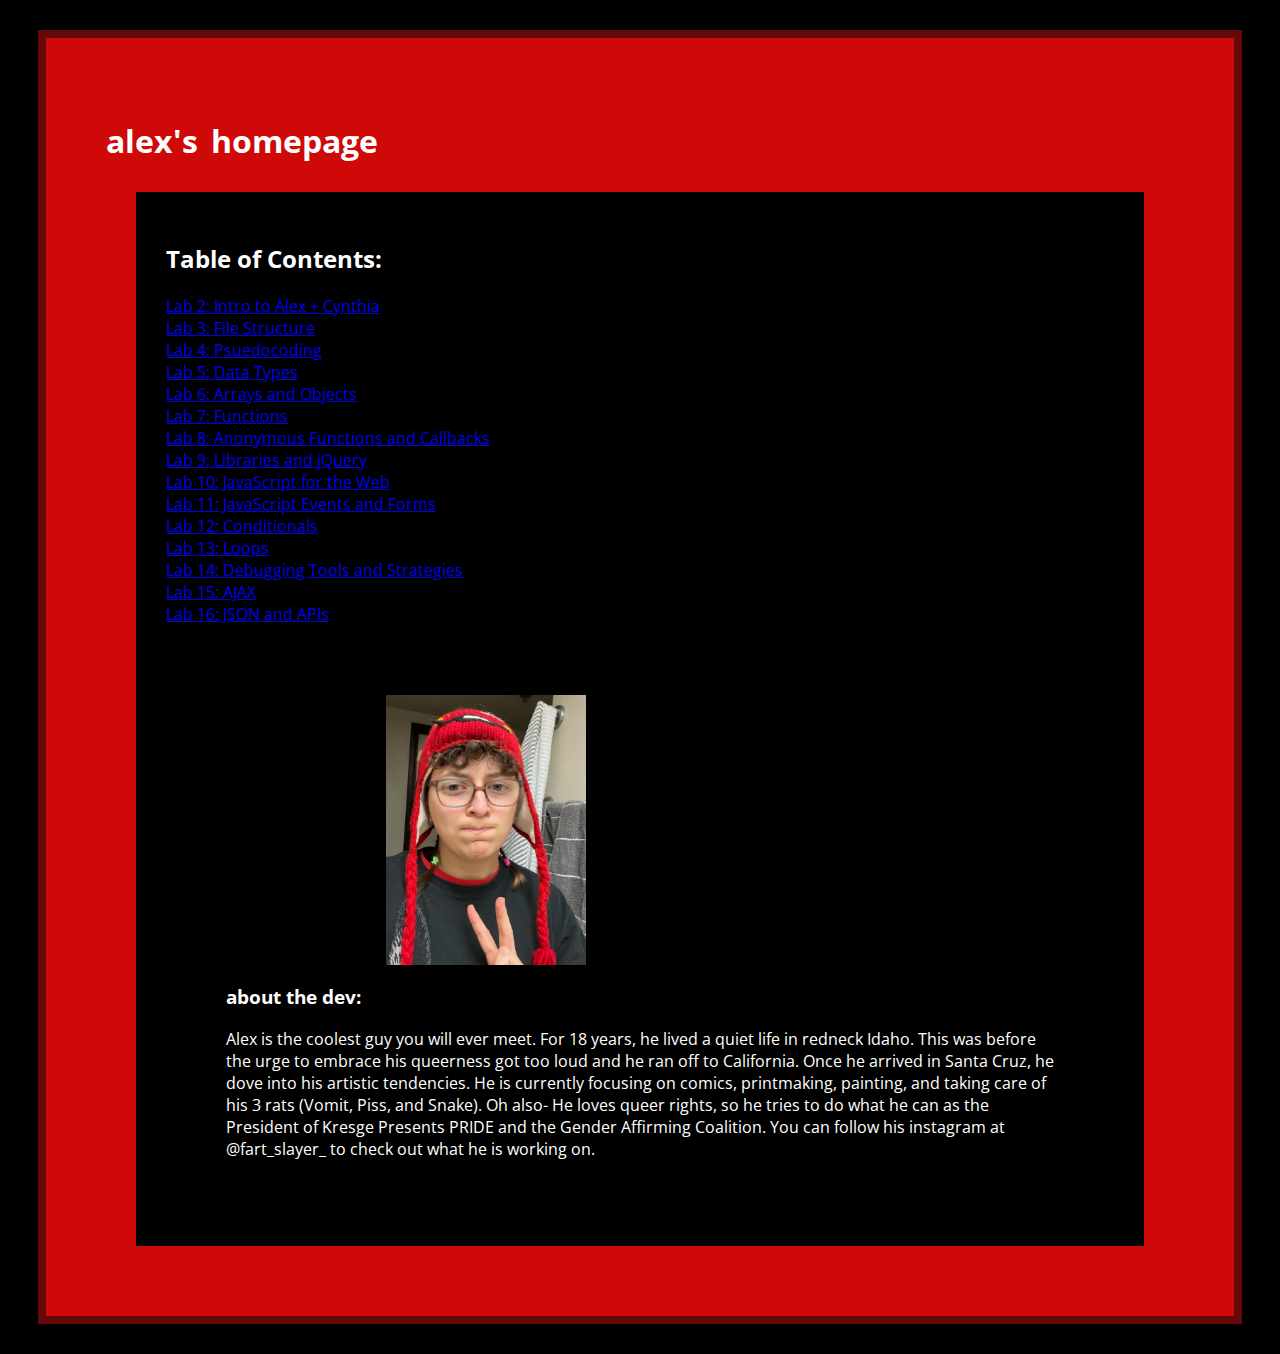
<file: index.html>
<!DOCTYPE html>
<html>
<head>
	<!-- This title is used for tabs and bookmarks -->

	<title>Alex's Homepage</title>

	<title>alex art 101</title>


	<!-- Use UTF character set, a good idea with any webpage -->
	<meta charset="UTF-8" />
	<!-- Set viewport so page remains consistently scaled w narrow devices -->
	<meta name="viewport" content="width=device-width, initial-scale=1.0" />
	<!-- Include a sitewide CSS file for consistent styling across the site -->
	<link rel="stylesheet" type="text/css" href="css/site.css">
	<!-- Lab-specifc CSS file for any special styling of this particular page -->
	<link rel="stylesheet" type="text/css" href="css/homepage.css">
	<!-- Link to javascript file - DEFER waits until all elements are rendered -->
	<!-- <script type="text/javascript" src="./js/lab.js" DEFER></script> -->
</head>
<body>
	<!-- Style this page by changing the CSS in ../css/site.css or css/lab.css -->
	<main id="content">
		<section>

			<h1>alex's homepage</h1>
			<div class="minor-section">
			<h2>Table of Contents:</h2>

					<nav id="links"> 
						<a href="https://fart-slayer.github.io/art101/lab2/">Lab 2: Intro to Alex + Cynthia</a> <br>
						<a href="https://fart-slayer.github.io/art101/lab3/">Lab 3: File Structure</a> <br>
						<a href="https://fart-slayer.github.io/art101/lab4/">Lab 4: Psuedocoding</a> <br>
						<a href="https://fart-slayer.github.io/art101/lab5/">Lab 5: Data Types</a> <br>
						<a href="https://fart-slayer.github.io/art101/lab6/">Lab 6: Arrays and Objects</a> <br>
						<a href="https://fart-slayer.github.io/art101/lab7/">Lab 7: Functions</a> <br>
						<a href="https://fart-slayer.github.io/art101/lab8/">Lab 8: Anonymous Functions and Callbacks</a> <br>
						<a href="https://fart-slayer.github.io/art101/lab9/">Lab 9: Libraries and jQuery</a> <br>
						<a href="https://fart-slayer.github.io/art101/lab10/">Lab 10: JavaScript for the Web</a> <br>
						<a href="https://fart-slayer.github.io/art101/lab11/">Lab 11: JavaScript Events and Forms</a> <br>
						<a href="https://fart-slayer.github.io/art101/lab12/">Lab 12: Conditionals</a> <br>
						<a href="https://fart-slayer.github.io/art101/lab13/">Lab 13: Loops</a> <br>
						<a href="https://fart-slayer.github.io/art101/lab14/">Lab 14: Debugging Tools and Strategies</a> <br>
						<a href="https://fart-slayer.github.io/art101/lab15/">Lab 15: AJAX</a> <br>
						<a href="https://fart-slayer.github.io/art101/lab16/">Lab 16: JSON and APIs</a> <br>
						</nav>
			<div class="minor-section">
				<div class="center">
					<img src="img/portrait.png" width="200px">
				</div>
			<h3>about the dev:</h3>
			<p>Alex is the coolest guy you will ever meet. For 18 years, he lived a quiet life in redneck Idaho. This was before the urge to embrace his queerness got too loud and he ran off to California. Once he arrived in Santa Cruz, he dove into his artistic tendencies. He is currently focusing on comics, printmaking, painting, and taking care of his 3 rats (Vomit, Piss, and Snake). Oh also- He loves queer rights, so he tries to do what he can as the President of Kresge Presents PRIDE and the Gender Affirming Coalition. You can follow his instagram at @fart_slayer_ to check out what he is working on. </p>
			</div>
		</section>
	</main>
</body>
</html>
</file>
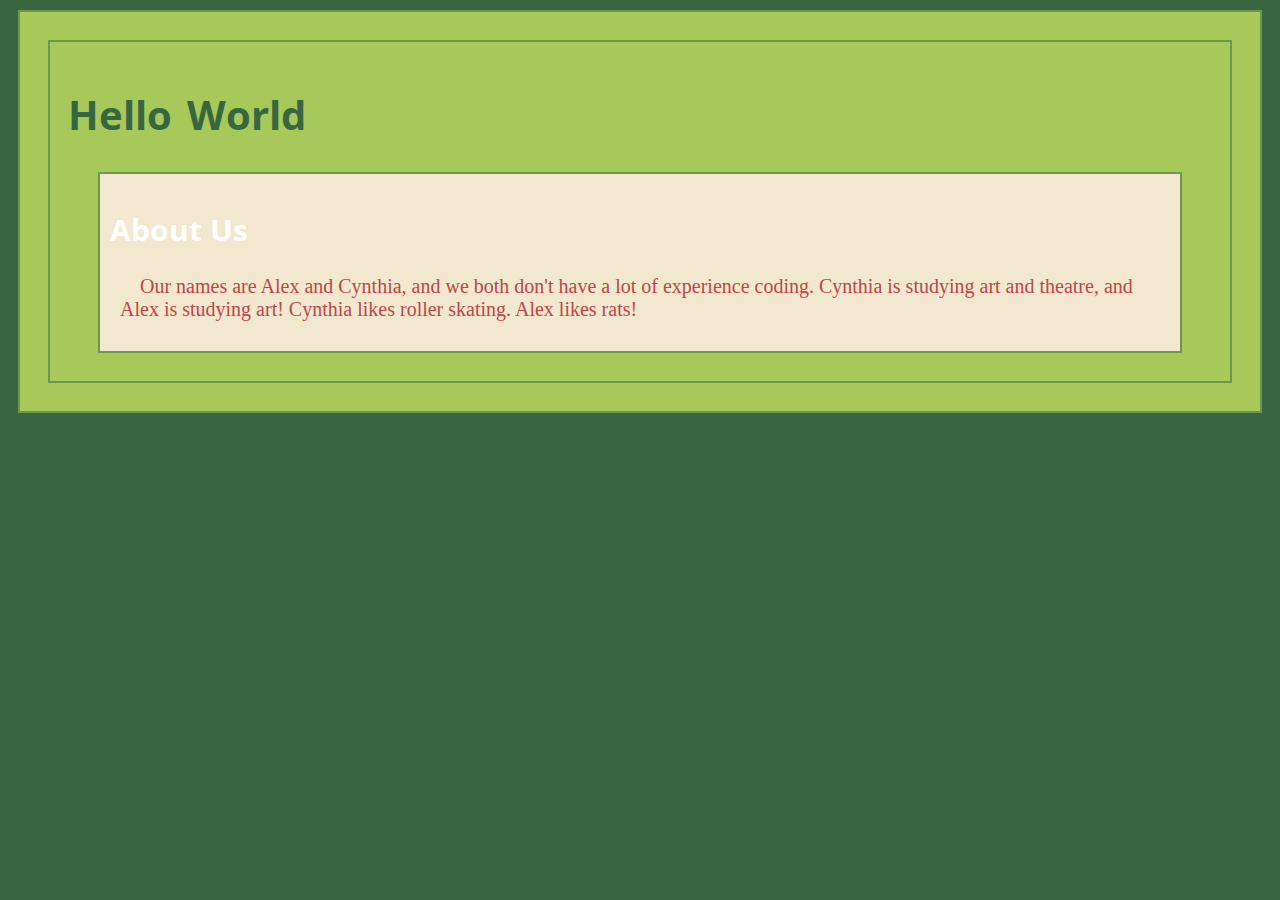
<file: lab2/index.html>
<!DOCTYPE html>
<html>
<head>
	<!-- This title is used for tabs and bookmarks -->
	<title>Lab 2 - My First HTML</title>

	<!-- Use UTF character set, a good idea with any webpage -->
  	<meta charset="UTF-8" />
	<!-- Set viewport so page remains consistently scaled w narrow devices -->
  	<meta name="viewport" content="width=device-width, initial-scale=1.0" />
	
	<!-- Include a sitewide CSS file for consistent styling across the site -->
	<link rel="stylesheet" type="text/css" href="../css/site.css">
	<!-- Lab-specifc CSS file for any special styling of this particular page -->
	<link rel="stylesheet" type="text/css" href="css/lab.css">
	
	<!-- load jQuery library to make javascript easier (must be above our lab js)-->
	<script src="https://code.jquery.com/jquery-3.6.4.min.js"></script>
	<!-- Link to javascript file - DEFER waits until all elements are rendered -->
	<script type="text/javascript" src="./js/lab.js" DEFER></script>
	
</head>
<body>
	<!-- Style this page by changing the CSS in ../css/site.css or css/lab.css -->
	<main id="content">
		<section>
			<div id="content">
				<h1>Hello World</h1>
				<div class="minor-section">
						<h2>About Us</h2>
						<p>Our names are Alex and Cynthia, and we both don't have a lot of experience coding. Cynthia is studying art and theatre, and Alex is studying art! Cynthia likes roller skating. Alex likes rats!</p>
				</div>
			</div>
		
		</section>
		<nav id="links">
			<!-- Put links to other pages (including the homepage) here. -->
		</nav>
	</main>
</body>
</html>
</file>
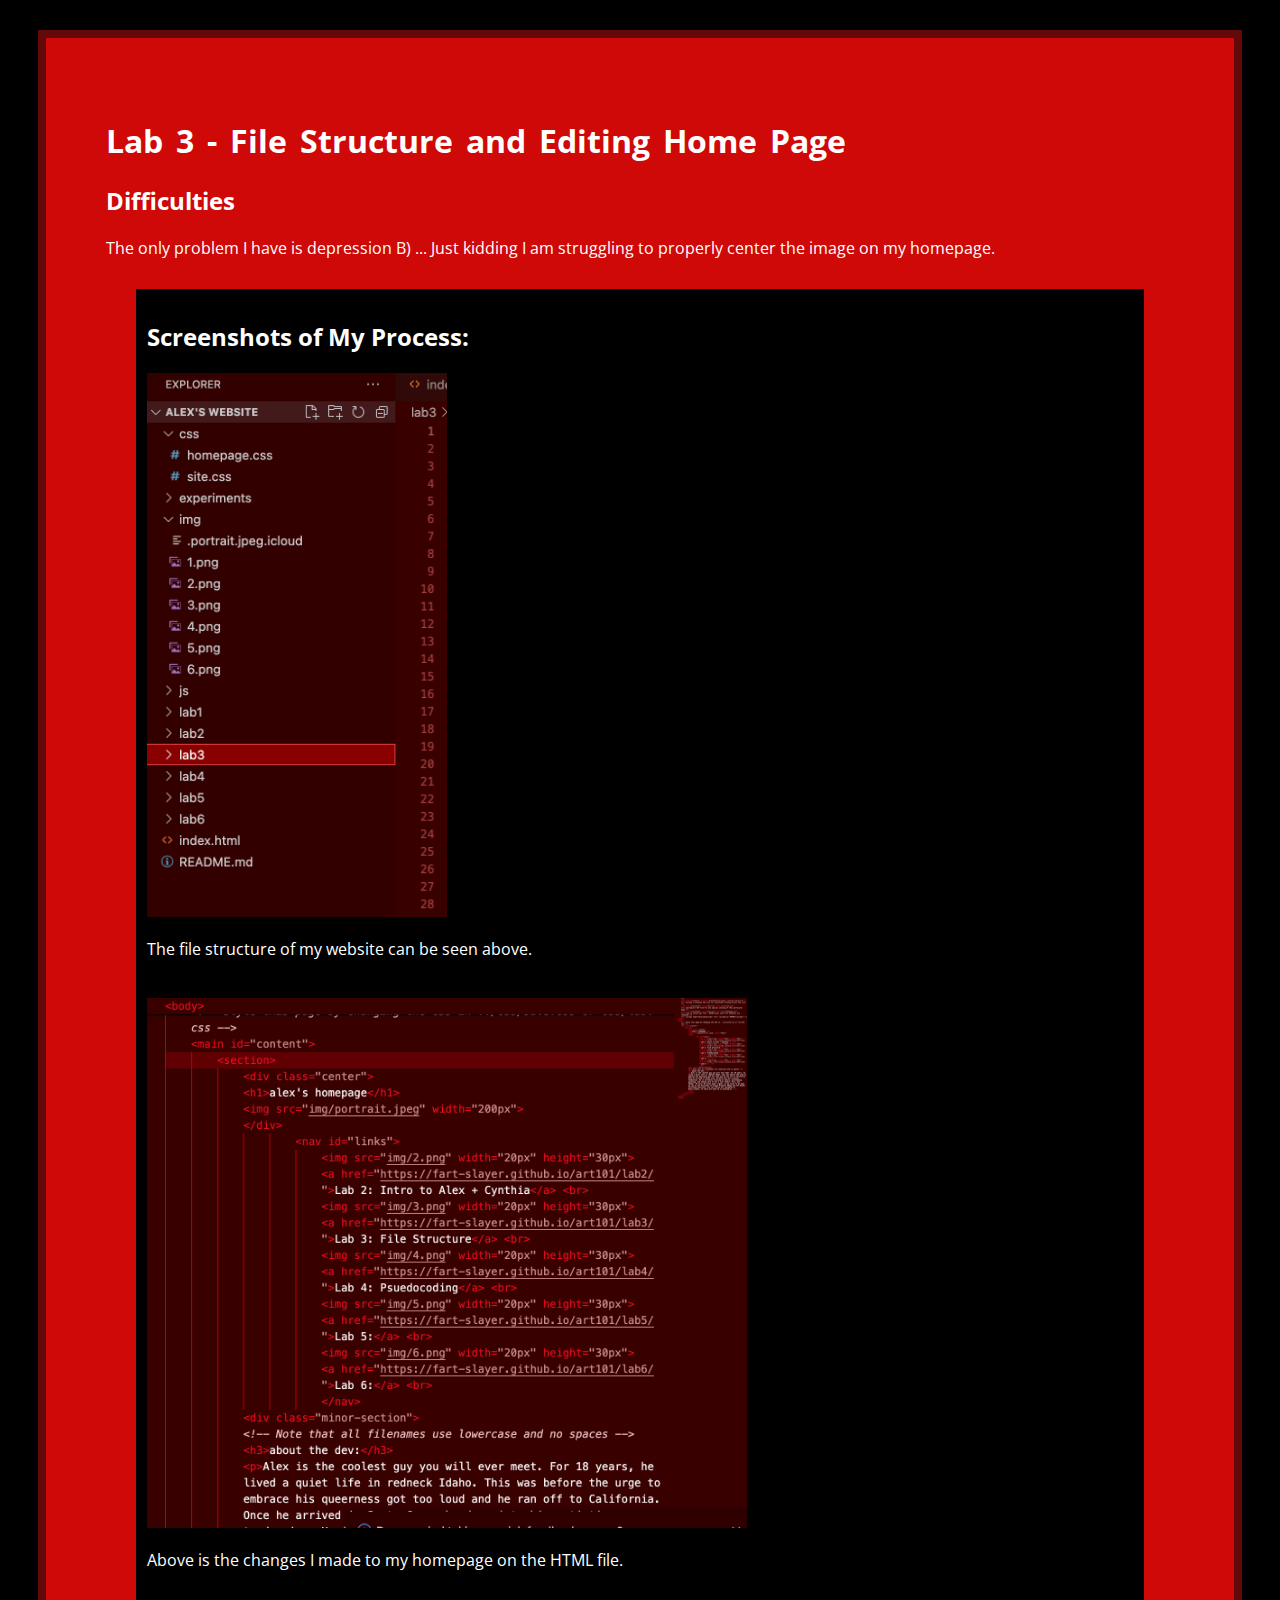
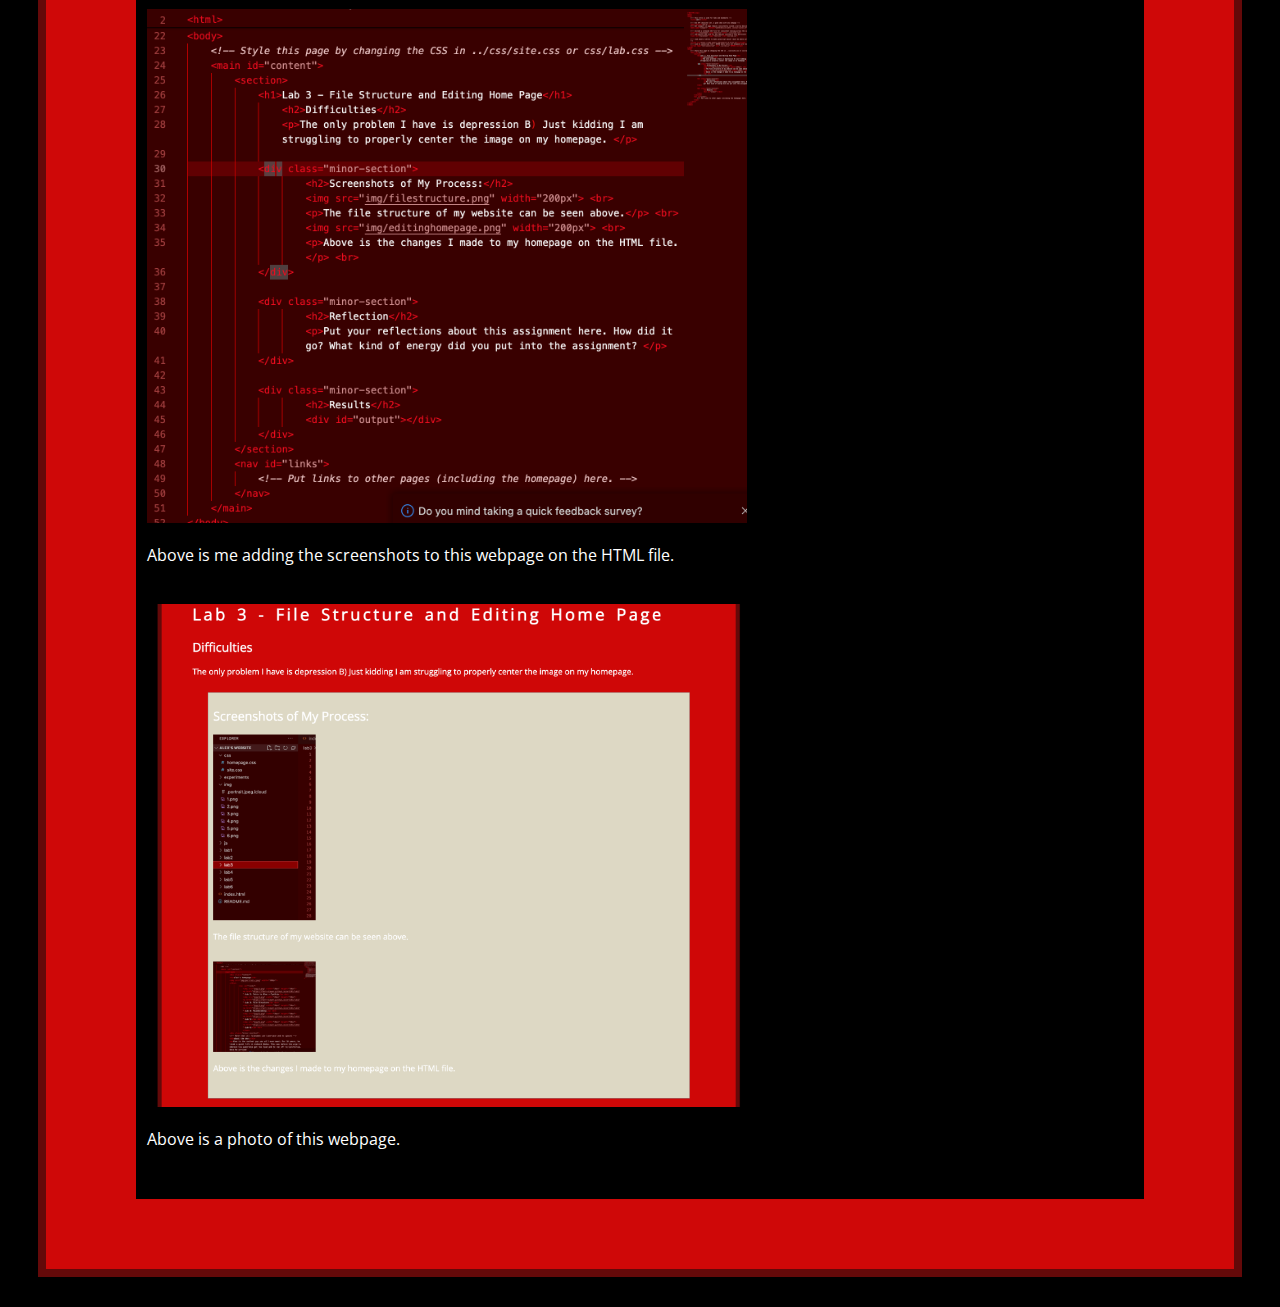
<file: lab3/index.html>
<!DOCTYPE html>
<html>
<head>
	<!-- This title is used for tabs and bookmarks -->
	<title>Lab 3</title>

	<!-- Use UTF character set, a good idea with any webpage -->
  	<meta charset="UTF-8" />
	<!-- Set viewport so page remains consistently scaled w narrow devices -->
  	<meta name="viewport" content="width=device-width, initial-scale=1.0" />
	
	<!-- Include a sitewide CSS file for consistent styling across the site -->
	<link rel="stylesheet" type="text/css" href="../css/site.css">
	<!-- Lab-specifc CSS file for any special styling of this particular page -->
	<link rel="stylesheet" type="text/css" href="css/lab.css">
	
	<!-- load jQuery library to make javascript easier (must be above our lab js)-->
	<script src="https://code.jquery.com/jquery-3.6.4.min.js"></script>
	<!-- Link to javascript file - DEFER waits until all elements are rendered -->
	<script type="text/javascript" src="./js/lab.js" DEFER></script>
</head>
<body>
	<!-- Style this page by changing the CSS in ../css/site.css or css/lab.css -->
	<main id="content">
		<section>
			<h1>Lab 3 - File Structure and Editing Home Page</h1>
				<h2>Difficulties</h2>
				<p>The only problem I have is depression B) ... Just kidding I am struggling to properly center the image on my homepage. </p>
	
			<div class="minor-section">
					<h2>Screenshots of My Process:</h2>
					<img src="img/filestructure.png" width="300px"> <br>
					<p>The file structure of my website can be seen above.</p> <br>
					<img src="img/editinghomepage.png" width="600px"> <br>
					<p>Above is the changes I made to my homepage on the HTML file.</p> <br>
					<img src="img/screenshots.png" width="600px"> <br>
					<p>Above is me adding the screenshots to this webpage on the HTML file.</p> <br>
					<img src="img/lab3page.png" width="600px"> <br>
					<p>Above is a photo of this webpage.</p> <br>
			</div>
		</section>
		<nav id="links">
			<!-- Put links to other pages (including the homepage) here. -->
		</nav>
	</main>
</body>
</html>
</file>
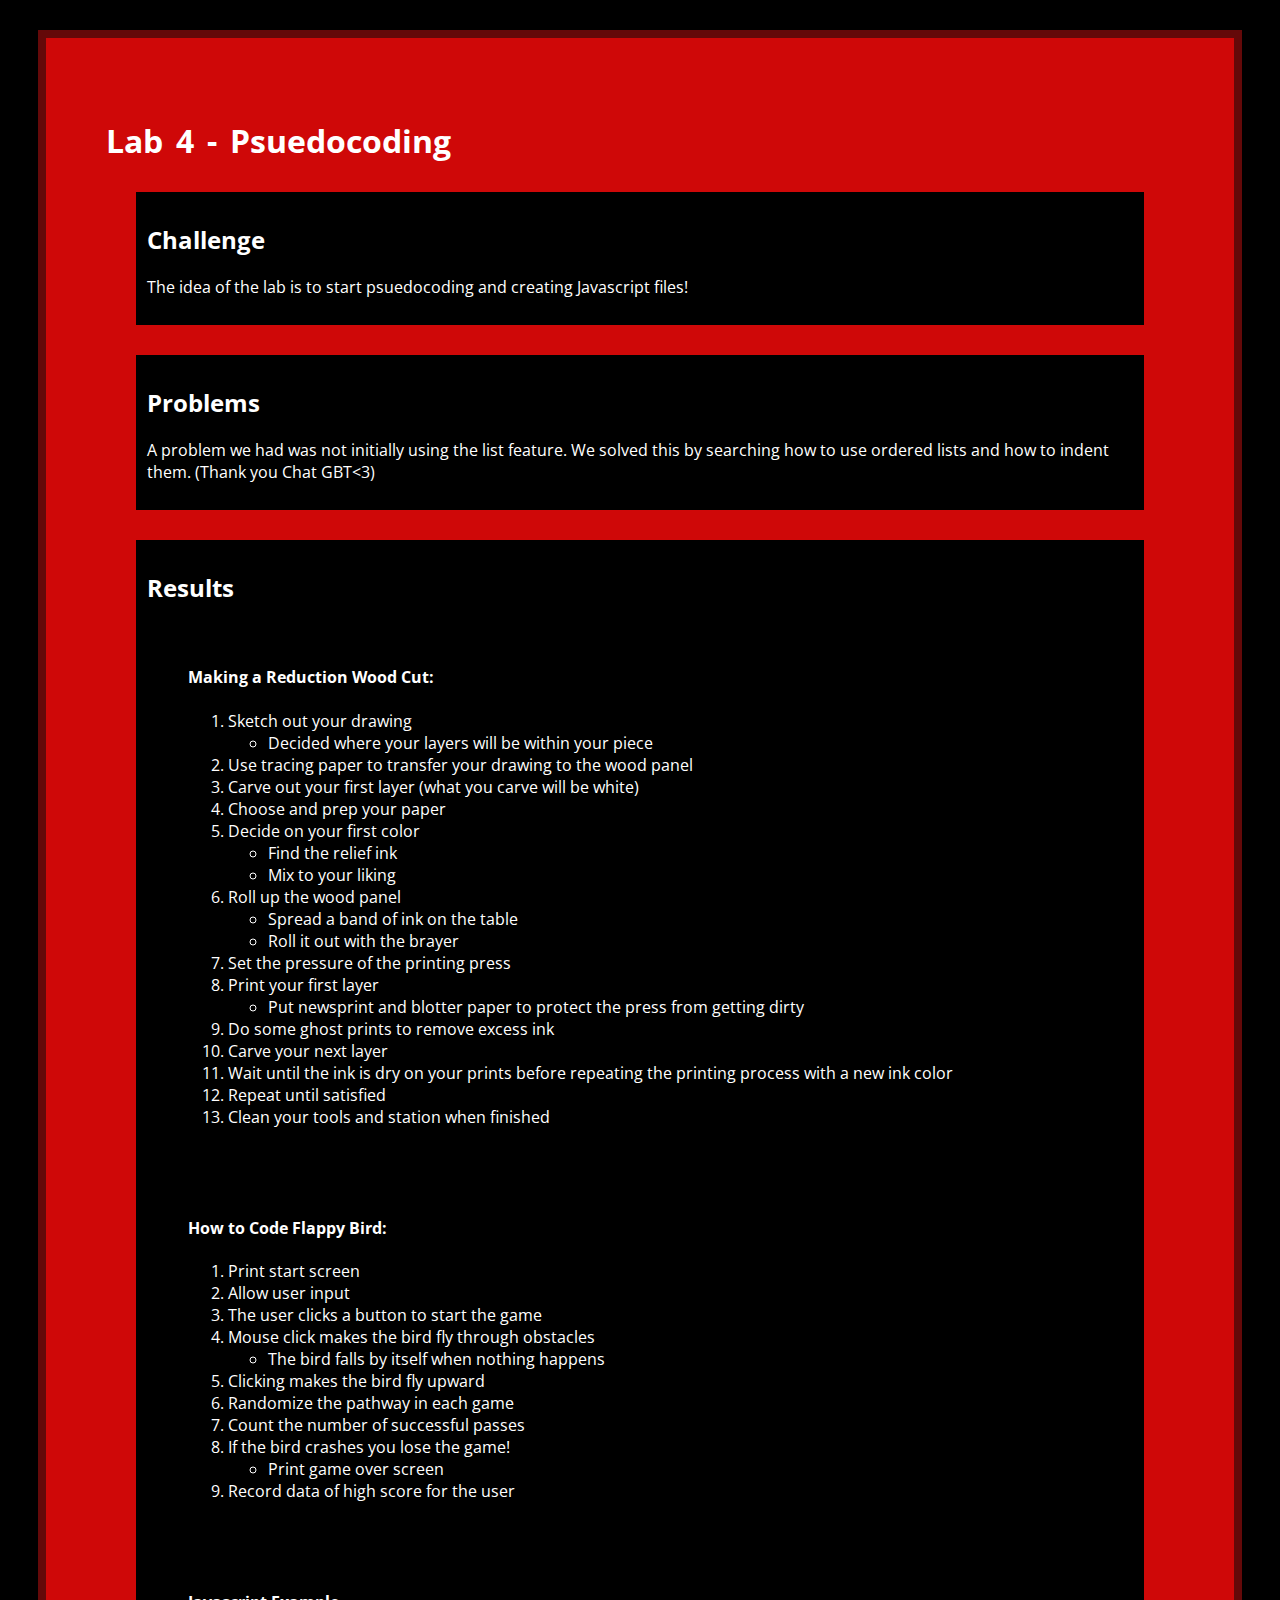
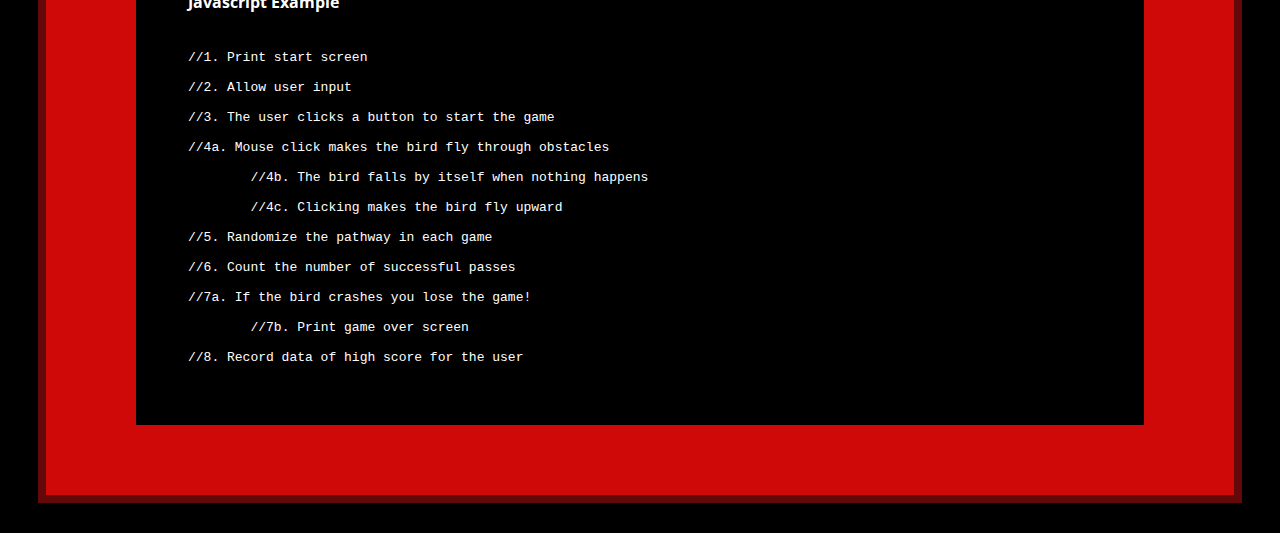
<file: lab4/index.html>
<!DOCTYPE html>
<html>
<head>
	<!-- This title is used for tabs and bookmarks -->
	<title>Lab 4</title>

	<!-- Use UTF character set, a good idea with any webpage -->
  	<meta charset="UTF-8" />
	<!-- Set viewport so page remains consistently scaled w narrow devices -->
  	<meta name="viewport" content="width=device-width, initial-scale=1.0" />
	
	<!-- Include a sitewide CSS file for consistent styling across the site -->
	<link rel="stylesheet" type="text/css" href="../css/site.css">
	<!-- Lab-specifc CSS file for any special styling of this particular page -->
	<link rel="stylesheet" type="text/css" href="css/lab.css">
	
	<!-- load jQuery library to make javascript easier (must be above our lab js)-->
	<script src="https://code.jquery.com/jquery-3.6.4.min.js"></script>
	<!-- Link to javascript file - DEFER waits until all elements are rendered -->
	<script type="text/javascript" src="./js/lab.js" DEFER></script>
</head>
<body>
	<!-- Style this page by changing the CSS in ../css/site.css or css/lab.css -->
	<main id="content">
		<section>
			<h1>Lab 4 - Psuedocoding</h1>
			<div class="minor-section">
				<h2>Challenge</h2>
				<p>The idea of the lab is to start psuedocoding and creating Javascript files!</p>
			</div>

			<div class="minor-section">
				<h2>Problems</h2>
				<p>A problem we had was not initially using the list feature. We solved this by searching how to use ordered lists and how to indent them. (Thank you Chat GBT<3)</p>
			</div>

			<div class="minor-section">
				<h2>Results</h2>
				<div id="output"></div>

				<div class="minor-section">
					<h4>Making a Reduction Wood Cut:</h4>
					<ol>
						<li>Sketch out your drawing</li>
						<ul><li>Decided where your layers will be within your piece</li></ul>
						<li>Use tracing paper to transfer your drawing to the wood panel</li>
						<li>Carve out your first layer (what you carve will be white)</li>
						<li>Choose and prep your paper</li>
						<li>Decide on your first color</li>
						<ul><li>Find the relief ink</li></ul>
						<ul><li>Mix to your liking</li></ul>
						<li>Roll up the wood panel</li>
						<ul><li>Spread a band of ink on the table</li></ul>
						<ul><li>Roll it out with the brayer</li></ul>
						<li>Set the pressure of the printing press</li>
						<li>Print your first layer</li>
						<ul><li>Put newsprint and blotter paper to protect the press from getting dirty</li></ul>
						<li>Do some ghost prints to remove excess ink</li>
						<li>Carve your next layer</li>
						<li>Wait until the ink is dry on your prints before repeating the printing process with a new ink color</li>
						<li>Repeat until satisfied</li>
						<li>Clean your tools and station when finished</li>
						</ol>
			</div>

			<div class="minor-section">
					<h4>How to Code Flappy Bird:</h4>
					<ol>
						<li>Print start screen</li>
						<li>Allow user input</li>
						<li>The user clicks a button to start the game</li>
						<li>Mouse click makes the bird fly through obstacles</li>
						<ul><li>The bird falls by itself when nothing happens</li></ul>
						<li>Clicking makes the bird fly upward</li>
						<li>Randomize the pathway in each game</li>
						<li>Count the number of successful passes</li>
						<li>If the bird crashes you lose the game!</li>
						<ul><li>Print game over screen</li></ul>
						<li>Record data of high score for the user</li>
					</ol>
			</div>

			<div class="minor-section">
					<h4>Javascript Example</h4>
					<pre><code>
//1. Print start screen <br>
//2. Allow user input<br>
//3. The user clicks a button to start the game<br>
//4a. Mouse click makes the bird fly through obstacles<br>
	//4b. The bird falls by itself when nothing happens<br>
	//4c. Clicking makes the bird fly upward<br>
//5. Randomize the pathway in each game<br>
//6. Count the number of successful passes<br>
//7a. If the bird crashes you lose the game!<br>
	//7b. Print game over screen<br>
//8. Record data of high score for the user
					</pre></code>
			</div>
		</div>

		</section>
		<nav id="links">
			<!-- Put links to other pages (including the homepage) here. -->
		</nav>
	</main>
</body>
</html>
</file>
<file: css/site.css>
/* we can use a single css file to style all the files in our wwebsite */

/* you can pick your own background colors, text colors, and fonts */

/* we can select an html element tag, in this case "body" will apply to the whole document */
@import url('https://fonts.googleapis.com/css2?family=Open+Sans');

body {
  background-color: #000000;
}

/* we can have rules apply to multiple elements at the same time with commas */
h1,h2,h3 {
  font-family: 'Open Sans', sans-serif;
  color: white;
}

/* and we can have rules that overlap other rules, both take effect */
h1 {
  letter-spacing: 0px;
  word-spacing: 5px;
  font-size: 200%;
}

/* the hashtag in a CSS selector selects an element by id, e.g., id="content" */
#content {
  margin: 10px;
  padding: 10px;
  border: solid 1px #550808;
  background-color: #e40202;

  margin: 30px;
  padding: 60px;
  border: solid 8px #640909;
  background-color: #cf0808;
  font-family: 'Open Sans', sans-serif;
  color: white;
}

/* the period in a CSS selector selects an element by class, e.g., class="minor-section" */
.minor-section {
  padding: 30px;
  margin: 30px;
  margin-bottom: 10px;
  border: solid 1px #550808;
  background-color: #e40202;
  border: solid 0px #640909;
  background-color: #000000;
  color: white;
}

/* I would like to thank Chat GBT for the following code: */
.center {
  display: flex;
  flex-direction: column;
  justify-content: center;
  align-items: center;
  margin: 30px;
}
</file>
<file: css/homepage.css>
/* this css file will only style the homepage of our site */

.center {
  margin: 10px;
  max-width: 500px;
  text-align: center;
}
</file>
<file: lab2/css/lab.css>
/* Here we can set styles for this lab page that we don't want to effect others pages */

/* the period in a CSS selector selects an element by class, e.g., class="minor-section" */
.minor-section {
    padding: 10px;
    margin-bottom: 10px;
    border: solid 2px #6a994e;
    color: #bc4749;
    background-color: #f2e8cf;
}

h1 {
    color: #386641;
    font-size: 200%;
}

p {
    font-family: "comic sans";
    text-indent: 20px;
    margin-left: 10px;
}

#content {
    background-color: #a7c959;
    min-height: 300px;
    padding: 18px;
    margin: 10px;
    border: solid 2px #6a994e;
    font-size: 20px;
}

body {
    background-color: #386641;
}
</file>
<file: lab3/css/lab.css>
/* Here we can set styles for this lab page that we don't want to effect others pages */

/* the period in a CSS selector selects an element by class, e.g., class="minor-section" */
.minor-section {
    padding: 10px;
    margin-bottom: 10px;
    border: solid 1px #000000;
    background-color: #000000;
  }
</file>
<file: lab4/css/lab.css>
/* Here we can set styles for this lab page that we don't want to effect others pages */

/* the period in a CSS selector selects an element by class, e.g., class="minor-section" */
.minor-section {
    padding: 10px;
    margin-bottom: 10px;
    border: solid 1px #000000;
    background-color: #000000;
    color: white;
  }
</file>
